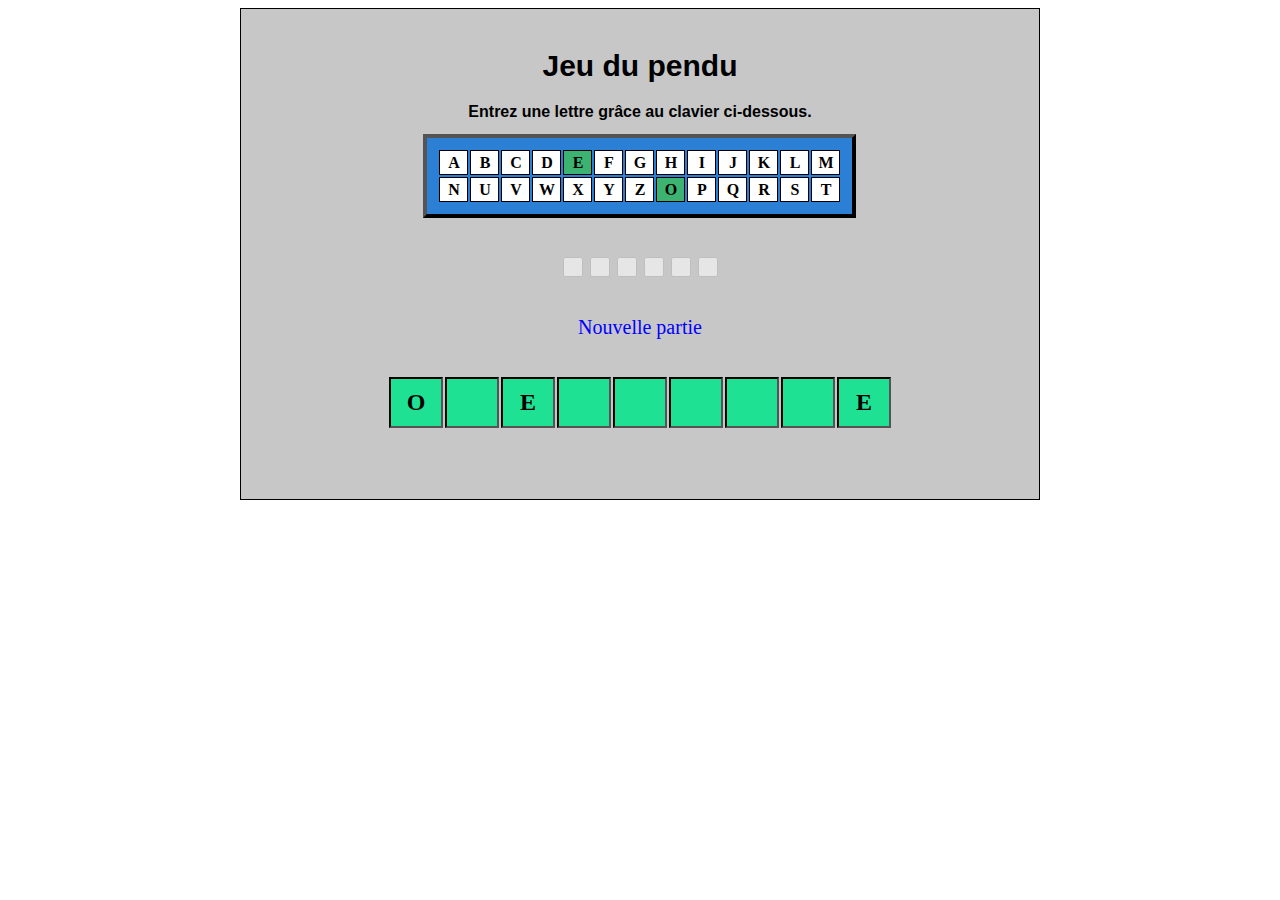
<file: pendu/index.html>
<head>
    <title>Pendu</title>
    <link href="stylePendu.css" type="text/css" rel="stylesheet"/>
    <meta charset="utf-8"/>
    <script language="javascript">
        var motSecret;

        var lettreTapee = new Array();

        var now = new Date();			// Date d'aujourd'hui
        var tableauMot = new Array();	// Le tableau qui contient les lettres du mot à trouver
        var mots = new Array();		    // Le tableau qui contient tous les mots possibles

        mots = ['TITANESQUE', 'ANABELLE', 'POMPIER', 'OBELISQUE', 'PLACARD', 'RADIATEUR',
            'DEODORANT', 'CAMION', 'HORLOGE', 'MARGUERITE', 'ELEPHANT', 'IGLOO', 'NAVIRE']

        var tailleMot;				    // Le nombre de lettres du mot à trouver
        var coupsManques = 0;			// Le nombre d'erreurs
        var erreurMax = 6;              // Le nombre d'erreurs max avant de perdre
        var lettresTrouvees = 0;		// Le nombre de lettres trouvées
        var fini = false;				// true si le jeu est terminé


        // On prend un mot au hasard en fonction de la seconde en cours
        motSecret = mots[now.getSeconds() % mots.length];
        tailleMot = motSecret.length;
    </script>
</head>

<body>
<div id="page">
    <h1>Jeu du pendu</h1>

    <h2>Entrez une lettre grâce au clavier ci-dessous.</h2>

    <table id="clavier">
        <tr>
            <td onclick="proposer(this);" id="a">A</td>
            <td onclick="proposer(this);" id="b">B</td>
            <td onclick="proposer(this);" id="c">C</td>
            <td onclick="proposer(this);" id="d">D</td>
            <td onclick="proposer(this);" id="e">E</td>
            <td onclick="proposer(this);" id="f">F</td>
            <td onclick="proposer(this);" id="g">G</td>
            <td onclick="proposer(this);" id="h">H</td>
            <td onclick="proposer(this);" id="i">I</td>
            <td onclick="proposer(this);" id="j">J</td>
            <td onclick="proposer(this);" id="k">K</td>
            <td onclick="proposer(this);" id="l">L</td>
            <td onclick="proposer(this);" id="m">M</td>
        </tr>
        <tr>
            <td onclick="proposer(this);" id="n">N</td>
            <td onclick="proposer(this);" id="u">U</td>
            <td onclick="proposer(this);" id="v">V</td>
            <td onclick="proposer(this);" id="w">W</td>
            <td onclick="proposer(this);" id="x">X</td>
            <td onclick="proposer(this);" id="y">Y</td>
            <td onclick="proposer(this);" id="z">Z</td>
            <td onclick="proposer(this);" id="o">O</td>
            <td onclick="proposer(this);" id="p">P</td>
            <td onclick="proposer(this);" id="q">Q</td>
            <td onclick="proposer(this);" id="r">R</td>
            <td onclick="proposer(this);" id="s">S</td>
            <td onclick="proposer(this);" id="t">T</td>
        </tr>
    </table>
    <br/><br/>
    <div class="fail">
        <script language="JavaScript">

            for (var i = 1; i < erreurMax + 1; i++) {
                document.write("<input class='checkboxFail' type='checkbox' id='ck" + i + "' checked='' disabled></input>");
            }

        </script>
    </div>
    <br/><br/>
    <div class="restart">
        <a class="lien" href="javascript:location.reload();">Nouvelle partie</a>
    </div>
    <br/><br/>
    <table id="mot">
        <tr>
            <script language="javascript">

                for (var i = 0; i < tailleMot; i++) {
                    document.write("<td> <p id=\"" + i + "\">" + motSecret.charAt(i) + "</p></td>");
                }

                for (var i = 0; i < tailleMot; i++) {
                    tableauMot[i] = document.getElementById(i);
                }

            </script>
        </tr>
    </table>


    <script language="javascript">

        let firstLetter = tableauMot[0].innerHTML.toLowerCase();
        let lastLetter = tableauMot[tailleMot - 1].innerHTML.toLowerCase();

        function init() {
            for (let i = 1; i < erreurMax + 1; i++) {
                document.getElementById("ck" + i).checked = false;
            }
            proposer(document.getElementById(firstLetter));
            proposer(document.getElementById(lastLetter));
        }

        init();

        // Gère tous les traitements à faire lorsqu'on appuie sur une touche
        function proposer(element) {

            // Si la couleur de fond est lightgreen, c'est qu'on a déjà essayé - on quitte la fonction
            if (element.className == "correct" || element.className == "incorrect" || fini) return;

            // On récupère la lettre du clavier et on met la touche en lightgreen (pour signaler qu'elle est cliquée)
            var lettre = element.innerHTML;

            // On met la variable trouve à false;
            var trouve = false;

            // On parcours chaque lettre du mot, on cherche si on trouve la lettre séléectionnée au clavier
            for (var i = 0; i < tailleMot; i++) {

                // Si c'est le cas :
                if (tableauMot[i].innerHTML == lettre) {
                    tableauMot[i].style.visibility = 'visible';	// On affiche la lettre
                    trouve = true;
                    lettresTrouvees++;
                }

            }

            // Si la lettre n'est pas présente, trouvé vaut toujours false :
            if (!trouve) {
                coupsManques++;
                element.classList.add("incorrect");
                element.onclick = null;

                for (let i = 1; i < coupsManques + 1; i++) {
                    document.getElementById("ck" + i).checked = true;
                }

                // Si on a raté 6 fois :
                if (coupsManques == erreurMax) {
                    alert("Vous avez perdu !");
                    // on affiche le mot, on fini le jeu
                    for (var i = 0; i < tailleMot; i++){
                        if(tableauMot[i].style.visibility != 'visible'){
                            tableauMot[i].style.visibility = 'visible';
                            tableauMot[i].style.backgroundColor = 'indianred';
                        }
                    }
                    fini = true;
                }
                //document.images['pendu'].src = "images/pendu_" + coupsManques + ".jpg"; // On change l'image du pendu
            } else {
                element.classList.add("correct");
                element.onclick = null;
            }
            if (lettresTrouvees == tailleMot) {
                alert("Vous avez gagné !");
                fini = true;

            }
        }

        function key_up(event) {
            var key = event.key.toLowerCase();
            if (key == 'enter') {
                location.reload();
            } else {
                proposer(document.getElementById(key));
            }
        };

        document.addEventListener('keyup', key_up, false);


    </script>


</div>
</body>

</html>
</file>
<file: pendu/stylePendu.css>
#page {
	background-color: #c7c7c7;
	border:1px solid black;
	text-align:left;
	width:60%;
	padding:20px;
	height:450px;
	margin: auto;
}

h1 {
	font-size:30px;
	font-family:Arial, sans serif;
	text-align: center;
}

h2 {
	font-size: 16px;
	font-family: Arial, sans-serif;
	text-align: center;
}

img.pendu {
	float:right;
}

#mot {
	margin:30px 0 0 0;
	clear:both;
	top:100px;
	margin: auto;
}

#mot td {
	padding:10px;
	background-color:#1ee193;
	border:2px inset black;
	width:30px;
	height:30px;
	font-weight:bold;
	font-size:1.5em;
	text-align:center;
	margin: auto;
}

#mot p{
	visibility:hidden;
	margin: auto;
}

#clavier{
	border:4px outset black;
	padding:10px;
	background-color:#2b80d5;
	margin: auto;
}

#clavier td {
	background-color:white;
	border:1px solid black;
	width:25px;
	height:25px;
	text-align:center;
	font-weight:bold;
	cursor:pointer;
	margin: auto;
}

.correct {
	background-color: mediumseagreen !important;
}

.incorrect {
	background-color: indianred !important;
}

.fail {
	margin: auto;
	text-align: center;
}

.checkboxFail{
	width: 20px;
	height: 20px;
}

.restart{
	text-align: center;
	margin: auto;
}

a.lien{
	color:blue;
	text-decoration:none;
	font-size:20px;
}

a.lien:hover{
	color:red;
	font-weight:bold;
	text-decoration:underline;
}
</file>
